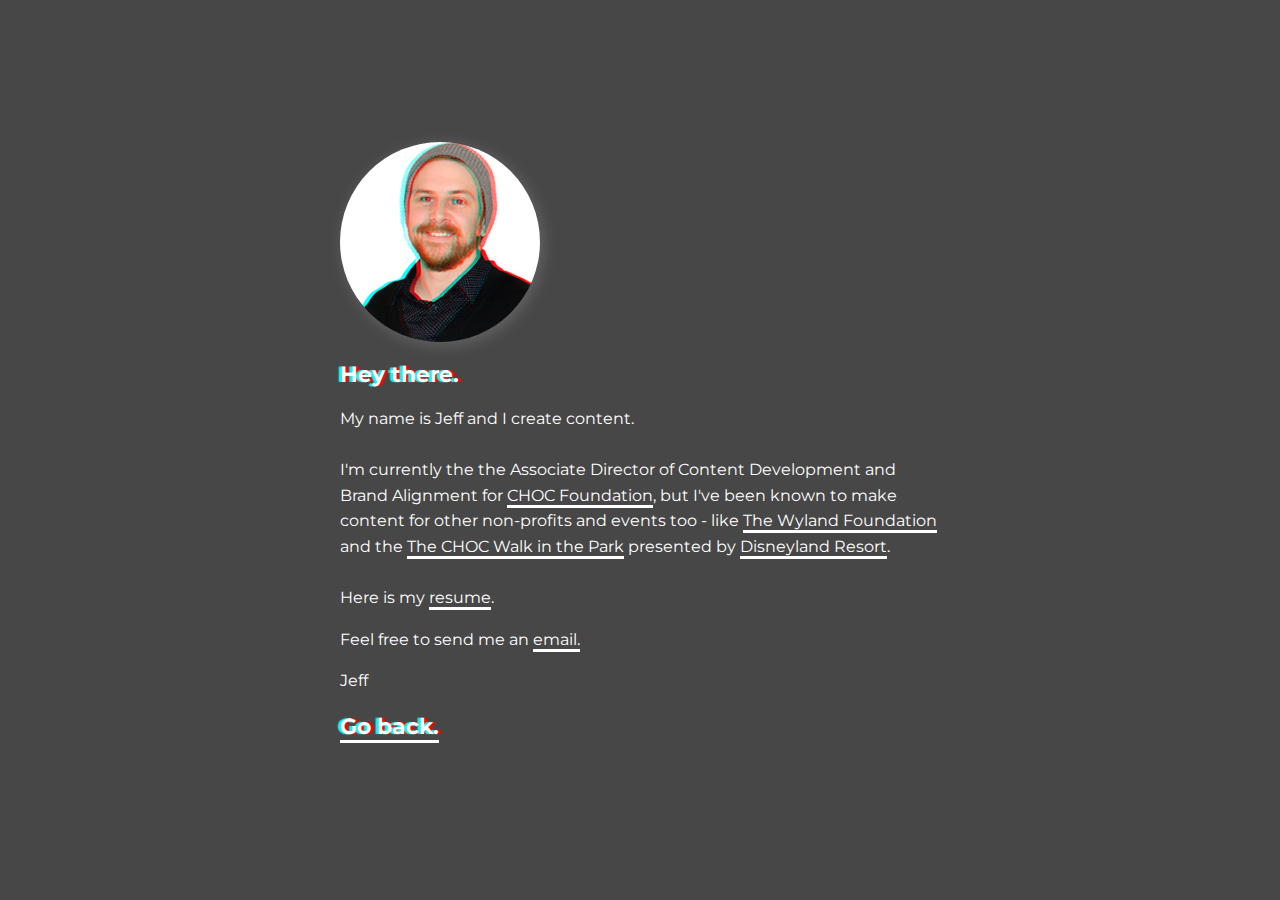
<file: about.html>
<!DOCTYPE html>
<html lang="en">
<head>
    <meta charset="UTF-8">
 
<title>jeff hodgens</title>
<meta name="viewport" content="width=device-width, initial-scale=1.0">
<link href="https://fonts.googleapis.com/css?family=Montserrat:400,700" rel="stylesheet">
<link rel="stylesheet" href="about.css">
<link rel="icon" type="image/png" href="wave32.png" sizes="32x32">
<link rel="icon" type="image/png" href="wave16.png" sizes="16x16">

</head>
<header class="header">
          
  
       
              </header>
<body>
   
        <div id="content">
        <h1>Jeff Hodgens</h1>
        <div class="circular--portrait">
         
                <img src="img/jeff.jpg" />
              </div>
        <h2 id="title">Hey there.</h2>
        <p>My name is Jeff and I create content. 
                <br>
                <br>
      I'm currently the the Associate Director of Content Development and Brand Alignment for <a href="https://foundation.choc.org/">CHOC Foundation</a>, but I've been known to make content for other non-profits and events too - like <a href="https://www.wylandfoundation.org">
        <a href="https://wylandfoundation.org/">The Wyland Foundation</a> and the <a href="https://chocwalk.org/">The CHOC Walk in the Park</a> presented by <a href="https://disneyland.disney.go.com/">Disneyland Resort</a>.
             <br><br>
        Here is my <a href="resume.pdf">resume</a>.
        
<br>
    
        </p>
        <p>Feel free to send me an <a href="mailto:jhodgens@gmail.com">email.</a>
        <p> Jeff</p>

        <h2 id="title"><a href="index.html">Go back.</a></h2>
        </div>
</body>
</html>
</file>
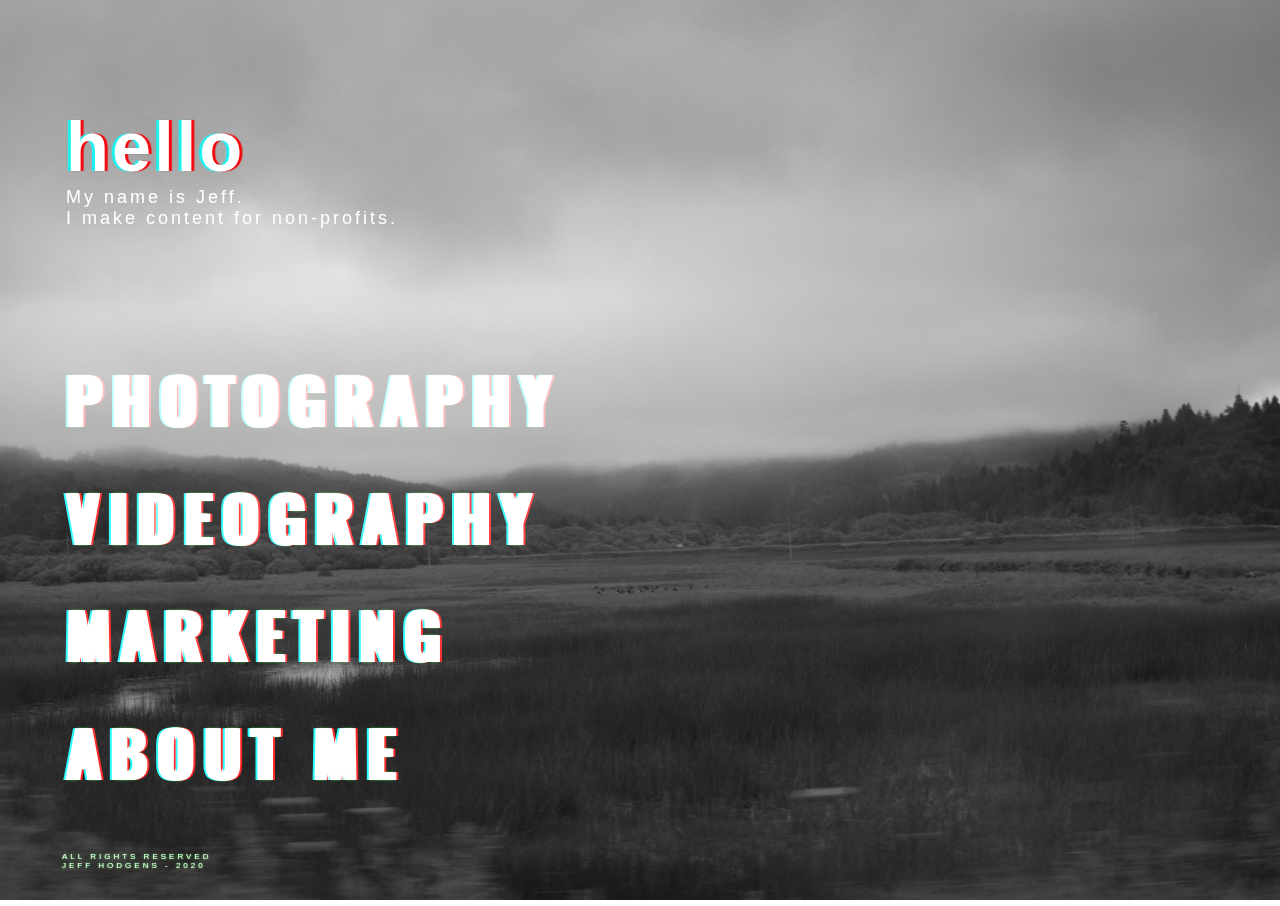
<file: index copy.html>
<!DOCTYPE html>
<html lang="en">
<head>
    <meta charset="UTF-8">
    <meta name="viewport" content="width=device-width, initial-scale=1.0">
    <link rel="stylesheet" href="main3.css">
  


    <title>Jeff Hodgens</title>
</head>



<body>
    <div class="wrapper">
      
          
        <div class="link-container">
            <div class="hello">
              hello
            
             </div>
        <div class="greeting">My name is Jeff. <br>I make content for non-profits.</div>
     
        <div class="link-container"></div>
            <article class="main">
            
              
              <div class="link-container">
                
          
                
                <h1><a href="https://www.instagram.com/hijeff" class="vhs" data-text="PHOTOGRAPHY">PHOTOGRAPHY</a></h1>
                <h1><a href="https://youtu.be/V2Ilqp79Y9Y" class="vhs" data-text="VIDEOGRAPHY">VIDEOGRAPHY</a></h1>
                <h1><a href="index.html" class="vhs" data-text="MARKETING">MARKETING</a></h1>
                <h1><a href="about.html" class="vhs" data-text="ABOUT ME">ABOUT ME</a></h1>
              </div>
        </div>
          
          
        </article>
        
        <aside class="aside aside-1"></aside>
        <aside class="aside aside-2"></aside>
         <footer class="footer vhs-small"><a href="secret.html">All Rights Reserved <br>Jeff Hodgens - 2020  </a></footer>
        
    </div>
</body>
</html>
</file>
<file: about.css>
body {
    margin: 0;
    padding: 0;
    height: 100%;
    width: 100%;
    position: absolute;
    background: rgb(71, 71, 71);
    color: #fff;
    font-family: 'Montserrat', sans-serif;
    font-size: 1em;
    line-height: 1.6;
  }
  @media only screen and (min-width: 420px) {
    body {
      display: flex;
      align-items: center;
      justify-content: center;
    }
  }
  #content {
    max-width: 600px;
    padding: 1em 2em;
  }
  a {
    color: #fff;
    text-decoration: none;
    text-decoration-color: rgb(255, 255, 255);
    border-bottom: 3px solid rgb(255, 255, 255);
    transition: all 100ms;
    
  }
  a:hover {
    border-color: rgba(255, 170, 170, 0.4);
    text-shadow: -3px 0 1px rgb(30,242,241) , 3px 0 1px rgb(246,5,10) ;
  }
  a:visited{
    color:white;
  }
  h1 {
    
    display:none;
  }
  h2 {
    display:block;
    font-size: 1.4em;
    line-height: 1.2;
    font-weight: 700;
    text-shadow: -3px 0 1px rgb(30,242,241) , 3px 0 1px rgb(246,5,10) ;
  }
  .link-container {
    display:block;
  }

  .circular--portrait {
    display:block;
    font-size: 1.4em;
    line-height: 1.2;
    font-weight: 700;
    text-shadow: -3px 0 1px rgb(30,242,241) , 3px 0 1px rgb(246,5,10) ;
    margin:left;  width: 200px;
    height: 200px;
    overflow: hidden;
    border-radius: 50%;
    -moz-box-shadow: 3px 3px 4px #666;
          -webkit-box-shadow: 3px 3px 4px #666;
          box-shadow: 3px 3px 15px #666;
  }
  
  .circular--portrait img {
    width: 100%;
    height: auto;
  
  }
  
  .container {
    max-width: 1024px;
    width: 90%;
    margin: 0 auto;
    display: block;
  }
  .header {

    display: inline;
  }
  .secret{
    display:block;
  }
</file>
<file: main3.css>
/* MAIN */

@import url('https://fonts.googleapis.com/css2?family=Oswald:wght@700');
@import url('https://fonts.googleapis.com/css2?family=Oswald:wght@200&display=swap');

.wrapper {
    display: flex;  
    flex-flow: row wrap;
    text-align: center;
  }
  
  .wrapper > * {
    padding: 10px;
    flex: 1 100%;
  }
  
  .header {
  
    display: inline;
  }
  
  .footer a{
      text-decoration:none;
      text-align:left;
  }
  .footer {
    position: absolute;
    right: 0;
    bottom: 0;
    left: 2rem;
    padding: 30px;
    font: normal .7em/normal "Passion O", Helvetica, sans-serif;
    text-align: center;
    text-overflow: clip;
    letter-spacing: 3px;
  }
  
  
  
  .main {
    text-align: left;
  }
  
  .aside-1 {
    background: none;
  }
  
  .aside-2 {
    background: none;
  }
  
  @media all and (min-width: 600px) {
    .aside { flex: 1 auto; }
  }
  
  @media all and (min-width: 800px) {
    .main    { flex: 3 0px; }
    .aside-1 { order: 1; } 
    .main    { order: 2; }
    .aside-2 { order: 3; }
    .footer  { order: 4; }
  }
  
  body {
    padding: 3em; 
    font-family: 'helvetica neue', helvetica, arial, sans-serif;
    -webkit-font-smoothing: antialiased;
    line-height: 1.5;
    font-weight: normal;
    background-image: url("img/2.jpg");
    background-repeat: no-repeat;
    background-attachment: fixed;
    -o-background-size: cover;
    -moz-background-size: cover;
    -webkit-background-size: cover;

  
  }
 
    
  a {
  display:block;
  }
 
  .greeting{
    font: normal 18px/normal "Passion O", Helvetica, sans-serif;
    color: rgb(255, 255, 255);
    text-align: left;
    text-overflow: clip;
    letter-spacing: 3px;
  }
  
  /*3d stuff*/
  nav a:hover {
  text-shadow: -3px 0 1px rgb(30,242,241) , 3px 0 1px rgb(246,5,10) ;
  
  }
  
  .footer a{
      color:white;
      
  }
    
  
  .link-container {
  display: block;
  padding-top: 50px;
  white-space: nowrap;
  }
  
  .hello {
    box-sizing: content-box;

    border: none;
    font: normal 50px/normal "Passion O", Helvetica, sans-serif;
    color: rgb(255, 255, 255);
    text-align: left;
    text-overflow: clip;
    letter-spacing: 3px;
    font-weight: bold;
     --minFontSize: 32px;
    --maxFontSize: 200px;
    --scaler: 5.5vw;
    font-size: clamp( var(--minFontSize), var(--scaler), var(--maxFontSize) );
    text-shadow: -3px 0 1px rgb(30,242,241) , 3px 0 1px rgb(246,5,10) ;
  }
  
  



  a:visited{
    color:white;
  }

/* VHS */
  .vhs {
    text-transform: uppercase;
    position: relative;
    mix-blend-mode: screen;
    font-size: 2em;
    letter-spacing: 9px;
    font-family: 'Oswald', sans-serif;
    color: transparent;
    text-shadow: 0 0 0.125rem #0f0;
    animation: jitter 5s infinite;
    text-decoration: none;

  }

  .vhs-small {
    text-transform: uppercase;
    font-size: .5em;
    mix-blend-mode: screen;
    color: transparent;
    text-shadow: 0 0 0.125rem #0f0;
    animation: jitter 5s infinite;
    text-decoration: none;
    
  }

  .vhs:hover {
    text-shadow: -2px 0 0 rgba(105, 194, 235, 0.7),
    3px 0 0 rgba(0,255,255,.7);
  }
  .vhs::before,
  .vhs::after {
    content: attr(data-text);
    position: absolute;
    top: 0;
    left: 0;
    mix-blend-mode: screen;
    animation: glitch 5s infinite alternate;
  }
  .vhs::before {
    text-shadow: 0 0 0.125rem #f00;
  }
  .vhs::after {
    text-shadow: 0 0 0.125rem #00f;
    animation-delay: 5s;
  }
  @-moz-keyframes glitch {
    0% {
      transform: rotate(0deg) translate(0.11rem) rotate(0deg);
    }
    100% {
      transform: rotate(360deg) translate(0.11rem) rotate(-360deg);
    }
  }
  @-webkit-keyframes glitch {
    0% {
      transform: rotate(0deg) translate(0.11rem) rotate(0deg);
    }
    100% {
      transform: rotate(360deg) translate(0.11rem) rotate(-360deg);
    }
  }
  @-o-keyframes glitch {
    0% {
      transform: rotate(0deg) translate(0.11rem) rotate(0deg);
    }
    100% {
      transform: rotate(360deg) translate(0.11rem) rotate(-360deg);
    }
  }
  @keyframes glitch {
    0% {
      transform: rotate(0deg) translate(0.11rem) rotate(0deg);
    }
    100% {
      transform: rotate(360deg) translate(0.11rem) rotate(-360deg);
    }
  }
  @-moz-keyframes jitter {
    0% {
      transform: translateX(0);
    }
    50% {
      transform: translateX(0);
    }
    50.1% {
      transform: translateX(0.1em) skew(40deg);
    }
    50.2% {
      transform: translateX(-0.2em) skew(-40deg);
    }
    50.3% {
      transform: translateX(0);
    }
    100% {
      transform: translateX(0);
    }
  }
  @-webkit-keyframes jitter {
    0% {
      transform: translateX(0);
    }
    50% {
      transform: translateX(0);
    }
    50.1% {
      transform: translateX(0.1em) skew(40deg);
    }
    50.2% {
      transform: translateX(-0.2em) skew(-40deg);
    }
    50.3% {
      transform: translateX(0);
    }
    100% {
      transform: translateX(0);
    }
  }
  @-o-keyframes jitter {
    0% {
      transform: translateX(0);
    }
    50% {
      transform: translateX(0);
    }
    50.1% {
      transform: translateX(0.1em) skew(40deg);
    }
    50.2% {
      transform: translateX(-0.2em) skew(-40deg);
    }
    50.3% {
      transform: translateX(0);
    }
    100% {
      transform: translateX(0);
    }
  }
  @keyframes jitter {
    0% {
      transform: translateX(0);
    }
    50% {
      transform: translateX(0);
    }
    50.1% {
      transform: translateX(0.1em) skew(40deg);
    }
    50.2% {
      transform: translateX(-0.2em) skew(-40deg);
    }
    50.3% {
      transform: translateX(0);
    }
    100% {
      transform: translateX(0);
    }
  }
  

  /*new text */


  
  .vhs:after,
  .vhs:before {
    color: white;
    content: attr(data-text);
    position: absolute;
    top: 0;
    left: 2px;
    animation: glitch-anim2 1s infinite alternate-reverse;
    text-shadow: -2px 0 0 cyan, 2px 0 0 red;
  }
  
  .vhs:before {
    left: -2px;
    text-shadow: -2px 0 0 cyan, 2px 0 0 red;
    animation: glitch-anim 1s infinite alternate-reverse;
  }
  
  @-webkit-keyframes glitch-anim {
    0% {
      clip: rect(592px, 9999px, 480px, 0);
    }
    10% {
      clip: rect(161px, 9999px, 251px, 0);
    }
    20% {
      clip: rect(47px, 9999px, 439px, 0);
    }
    30% {
      clip: rect(506px, 9999px, 371px, 0);
    }
    40% {
      clip: rect(379px, 9999px, 490px, 0);
    }
    50% {
      clip: rect(283px, 9999px, 268px, 0);
    }
    60% {
      clip: rect(352px, 9999px, 210px, 0);
    }
    70% {
      clip: rect(239px, 9999px, 395px, 0);
    }
    80% {
      clip: rect(493px, 9999px, 254px, 0);
    }
    90% {
      clip: rect(111px, 9999px, 185px, 0);
    }
    100% {
      clip: rect(524px, 9999px, 92px, 0);
    }
  }
  
  @keyframes glitch-anim {
    0% {
      clip: rect(592px, 9999px, 480px, 0);
    }
    10% {
      clip: rect(161px, 9999px, 251px, 0);
    }
    20% {
      clip: rect(47px, 9999px, 439px, 0);
    }
    30% {
      clip: rect(506px, 9999px, 371px, 0);
    }
    40% {
      clip: rect(379px, 9999px, 490px, 0);
    }
    50% {
      clip: rect(283px, 9999px, 268px, 0);
    }
    60% {
      clip: rect(352px, 9999px, 210px, 0);
    }
    70% {
      clip: rect(239px, 9999px, 395px, 0);
    }
    80% {
      clip: rect(493px, 9999px, 254px, 0);
    }
    90% {
      clip: rect(111px, 9999px, 185px, 0);
    }
    100% {
      clip: rect(524px, 9999px, 92px, 0);
    }
  }
  @-webkit-keyframes glitch-anim2 {
    0% {
      clip: rect(441px, 9999px, 177px, 0);
    }
    10% {
      clip: rect(446px, 9999px, 171px, 0);
    }
    20% {
      clip: rect(39px, 9999px, 437px, 0);
    }
    30% {
      clip: rect(423px, 9999px, 329px, 0);
    }
    40% {
      clip: rect(443px, 9999px, 587px, 0);
    }
    50% {
      clip: rect(538px, 9999px, 167px, 0);
    }
    60% {
      clip: rect(101px, 9999px, 574px, 0);
    }
    70% {
      clip: rect(359px, 9999px, 559px, 0);
    }
    80% {
      clip: rect(39px, 9999px, 157px, 0);
    }
    90% {
      clip: rect(504px, 9999px, 472px, 0);
    }
    100% {
      clip: rect(351px, 9999px, 243px, 0);
    }
  }
  @keyframes glitch-anim2 {
    0% {
      clip: rect(441px, 9999px, 177px, 0);
    }
    10% {
      clip: rect(446px, 9999px, 171px, 0);
    }
    20% {
      clip: rect(39px, 9999px, 437px, 0);
    }
    30% {
      clip: rect(423px, 9999px, 329px, 0);
    }
    40% {
      clip: rect(443px, 9999px, 587px, 0);
    }
    50% {
      clip: rect(538px, 9999px, 167px, 0);
    }
    60% {
      clip: rect(101px, 9999px, 574px, 0);
    }
    70% {
      clip: rect(359px, 9999px, 559px, 0);
    }
    80% {
      clip: rect(39px, 9999px, 157px, 0);
    }
    90% {
      clip: rect(504px, 9999px, 472px, 0);
    }
    100% {
      clip: rect(351px, 9999px, 243px, 0);
    }
  }
  @-webkit-keyframes blur {
    0% {
      -webkit-filter: blur(2px);
              filter: blur(2px);
    }
    10% {
      -webkit-filter: blur(2px);
              filter: blur(2px);
    }
    20% {
      -webkit-filter: blur(2px);
              filter: blur(2px);
    }
    30% {
      -webkit-filter: blur(2px);
              filter: blur(2px);
    }
    40% {
      -webkit-filter: blur(2px);
              filter: blur(2px);
    }
    50% {
      -webkit-filter: blur(1px);
              filter: blur(1px);
    }
    60% {
      -webkit-filter: blur(1px);
              filter: blur(1px);
    }
    70% {
      -webkit-filter: blur(2px);
              filter: blur(2px);
    }
    80% {
      -webkit-filter: blur(1px);
              filter: blur(1px);
    }
    90% {
      -webkit-filter: blur(1px);
              filter: blur(1px);
    }
    100% {
      -webkit-filter: blur(2px);
              filter: blur(2px);
    }
  }
  @keyframes blur {
    0% {
      -webkit-filter: blur(2px);
              filter: blur(2px);
    }
    10% {
      -webkit-filter: blur(2px);
              filter: blur(2px);
    }
    20% {
      -webkit-filter: blur(2px);
              filter: blur(2px);
    }
    30% {
      -webkit-filter: blur(2px);
              filter: blur(2px);
    }
    40% {
      -webkit-filter: blur(2px);
              filter: blur(2px);
    }
    50% {
      -webkit-filter: blur(1px);
              filter: blur(1px);
    }
    60% {
      -webkit-filter: blur(1px);
              filter: blur(1px);
    }
    70% {
      -webkit-filter: blur(2px);
              filter: blur(2px);
    }
    80% {
      -webkit-filter: blur(1px);
              filter: blur(1px);
    }
    90% {
      -webkit-filter: blur(1px);
              filter: blur(1px);
    }
    100% {
      -webkit-filter: blur(2px);
              filter: blur(2px);
    }
  }
</file>
